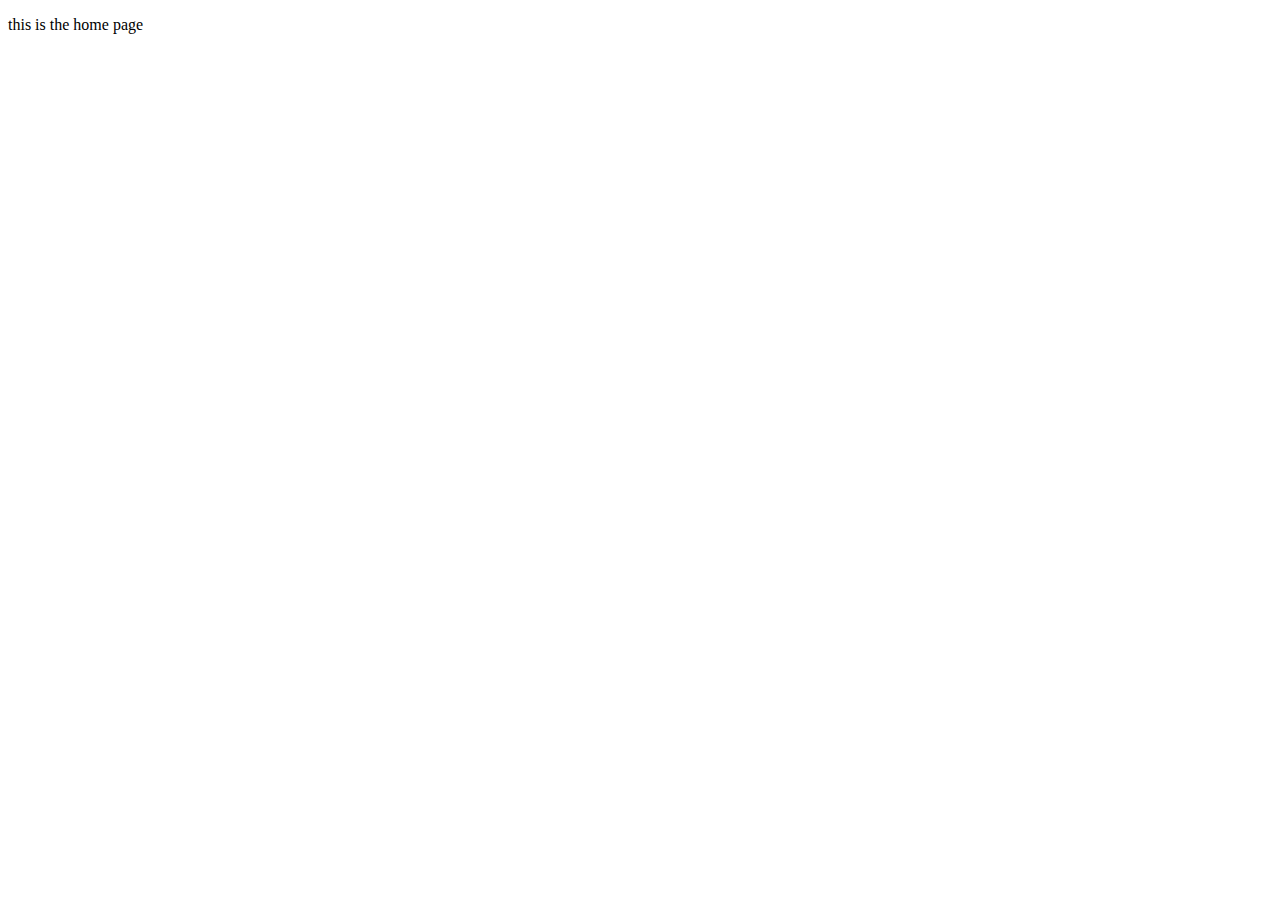
<file: HOME.HTML>
<!DOCTYPE html>
<html lang="en">
<head>
    <meta charset="UTF-8">
    <meta name="viewport" content="width=device-width, initial-scale=1.0">
    <title>Document</title>
    <style>
        body {
            background-image:  url (image.jpg);
            background-size: cover;
            background-repeat: no-repeat;
            background-position: center;
          
        }
    </style>
</head>
<body>
    <p>this is the home page</p>
    
</body>
</html>
</file>
